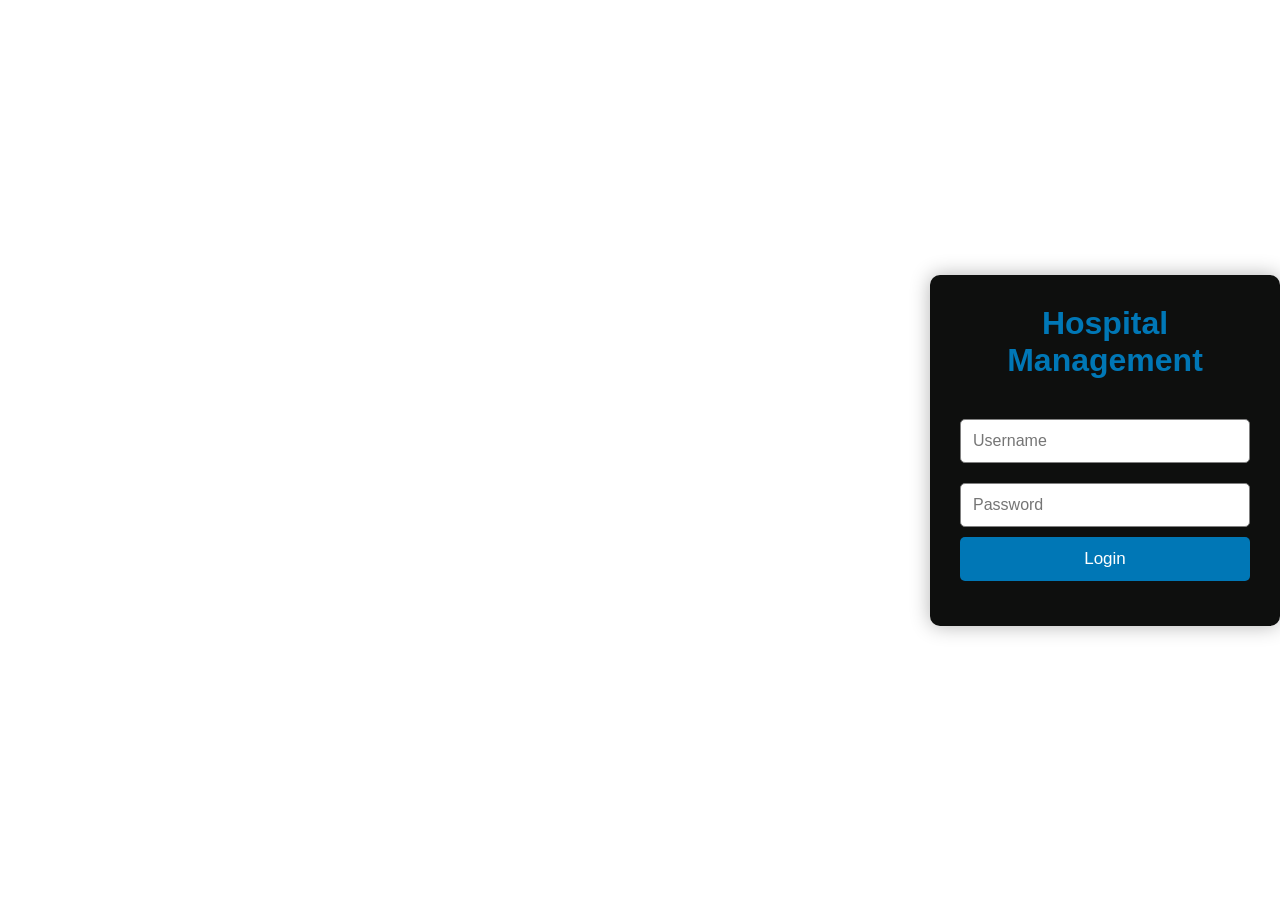
<file: index.html>
<!DOCTYPE html>
<html lang="en">
<head>
    <meta charset="UTF-8">
    <meta name="viewport" content="width=device-width, initial-scale=1.0">
    <title>Hospital Management System</title>

    <link rel="stylesheet" href="okstyle.css">

    <!-- Font Awesome Icons -->
    <link rel="stylesheet"
    href="https://cdnjs.cloudflare.com/ajax/libs/font-awesome/6.5.2/css/all.min.css">

</head>
<body>

<!-- Sidebar -->

<div class="sidebar">

    <h2>🏥 HMS</h2>

    <ul>

        <li><a href="#home"><i class="fa-solid fa-house"></i> Home</a></li>

        <li><a href="#services"><i class="fa-solid fa-briefcase-medical"></i> Services</a></li>

        <li><a href="#patients"><i class="fa-solid fa-bed"></i> Patient Records</a></li>

        <li><a href="#doctors"><i class="fa-solid fa-user-doctor"></i> Doctors</a></li>

        <li><a href="#contact"><i class="fa-solid fa-phone"></i> Contact</a></li>

        <li><a href="#location"><i class="fa-solid fa-location-dot"></i> Location</a></li>

        <li><a href="#about"><i class="fa-solid fa-circle-info"></i> About</a></li>

        <li>
            <button class="logout-btn" onclick="logout()">
                Logout
            </button>
        </li>

    </ul>

</div>

<!-- Main Content -->

<div class="main">

<!-- Navbar -->

<div class="navbar">

<h1>Hospital Management System</h1>

</div>

<!-- Home -->

<section id="home" class="banner">

<h2>Welcome to Hospital Management System</h2>

<p>
Manage Patients, Doctors, Billing,
Appointments and Hospital Services Easily.
</p>

<img
src="https://www.lifemaan.com/images/blog-hero-what-is-hms.jpg"
alt="Hospital">

</section>

<!-- Services -->

<section id="services">

<h2>Hospital Services</h2>

<div class="cards">

<div class="card">
<i class="fa-solid fa-user-doctor"></i>
<h3>General Consultation</h3>
<p>Experienced doctors available every day.</p>
</div>

<div class="card">
<i class="fa-solid fa-truck-medical"></i>
<h3>Emergency Care</h3>
<p>24 × 7 Emergency Medical Support.</p>
</div>

<div class="card">
<i class="fa-solid fa-pills"></i>
<h3>Pharmacy</h3>
<p>Medicines available inside the hospital.</p>
</div>

<div class="card">
<i class="fa-solid fa-flask"></i>
<h3>Laboratory</h3>
<p>Blood Test, Scan and Diagnostic Services.</p>
</div>

</div>

</section>

<!-- Patient Records -->

<section id="patients">

<h2>Patient Records</h2>

<table>

<tr>
<th>ID</th>
<th>Name</th>
<th>Age</th>
<th>Disease</th>
</tr>

<tr>
<td>P101</td>
<td>Rahul</td>
<td>25</td>
<td>Fever</td>
</tr>

<tr>
<td>P102</td>
<td>Priya</td>
<td>31</td>
<td>Diabetes</td>
</tr>

<tr>
<td>P103</td>
<td>Arun</td>
<td>45</td>
<td>Heart Disease</td>
</tr>

<tr>
<td>P104</td>
<td>Divya</td>
<td>29</td>
<td>Asthma</td>
</tr>

</table>

</section>

<!-- Doctors -->

<section id="doctors">

<h2>Doctors & Specialization</h2>

<div class="cards">

<div class="card">
<h3>Dr. Rajesh</h3>
<p>Cardiologist</p>
</div>

<div class="card">
<h3>Dr. Priya</h3>
<p>Neurologist</p>
</div>

<div class="card">
<h3>Dr. Kumar</h3>
<p>Orthopedic</p>
</div>

<div class="card">
<h3>Dr. Anitha</h3>
<p>Pediatrician</p>
</div>

</div>

</section>

<!-- Contact -->

<section id="contact">

<h2>Contact Us</h2>

<p><strong>Phone :</strong> +91 9876543210</p>

<p><strong>Email :</strong> hospital@gmail.com</p>

<p><strong>Address :</strong> Chennai, Tamil Nadu</p>

</section>

<!-- Location -->

<section id="location">

<h2>Hospital Location</h2>

<iframe
src="https://www.google.com/maps/embed?pb=!1m18..."
width="100%"
height="350"
style="border:0;"
loading="lazy">
</iframe>

</section>

<!-- About -->

<section id="about">

<h2>About Hospital</h2>

<p>

Hospital Management System is a web application
developed to maintain patient records,
doctor information, appointments,
medical services and reports efficiently.

</p>

</section>

<footer>

<p>© 2026 Hospital Management System | All Rights Reserved</p>

</footer>

</div>

<script src="script.js"></script>

</body>
</html>
</file>
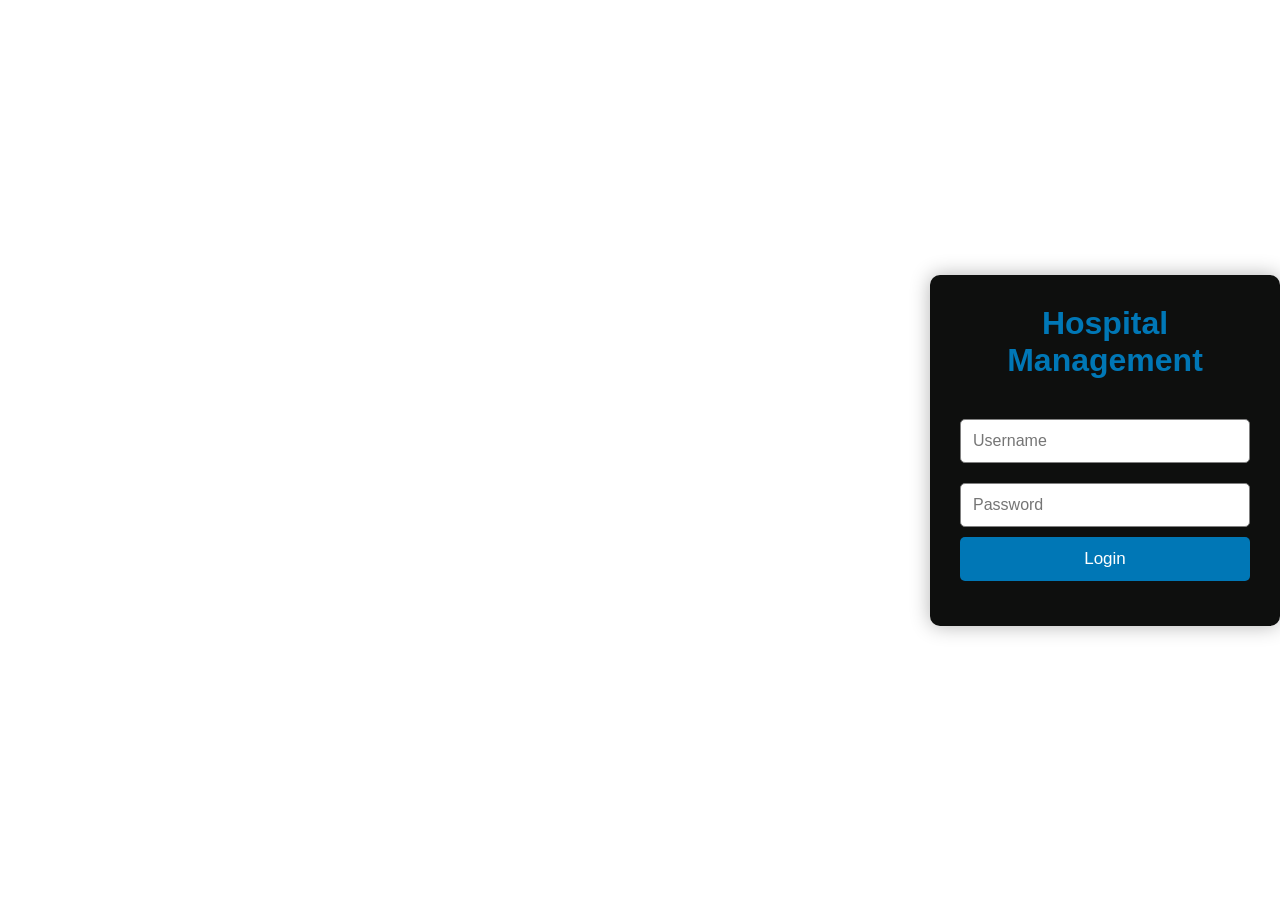
<file: food.html>
<!DOCTYPE html>
<html lang="en">
<head>
    <meta charset="UTF-8">
    <meta name="viewport" content="width=device-width, initial-scale=1.0">
    <title>Food Delivery</title>
    <link rel="stylesheet" href="style.css">
</head>
<body>
     <style>
        *{
    margin:0;
    padding:0;
    box-sizing:border-box;
    font-family:Arial;
}

body{
    background:#f5f5f5;
}

/* Navbar */

nav{

    display:flex;
    justify-content:space-between;
    align-items:center;
    background:#ff5722;
    color:white;
    padding:15px 60px;
}

.logo{

    font-size:28px;
    font-weight:bold;
}

nav ul{

    display:flex;
    list-style:none;
}

nav ul li{

    margin:0 20px;
}

nav ul li a{

    text-decoration:none;
    color:white;
    font-size:18px;
}

.login-btn{

    padding:10px 20px;
    border:none;
    background:white;
    color:#ff5722;
    border-radius:5px;
    cursor:pointer;
}

/* Banner */

.banner{

    background:url("https://images.unsplash.com/photo-1504674900247-0877df9cc836?w=1600");
    background-size:cover;
    background-position:center;
    height:500px;

    display:flex;
    justify-content:center;
    align-items:center;
}

.banner-content{

    text-align:center;
    color:white;
    background:rgba(0,0,0,.5);
    padding:40px;
    border-radius:10px;
}

.banner h1{

    font-size:50px;
}

.banner p{

    margin:20px 0;
}

.banner button{

    padding:15px 35px;
    background:#ff5722;
    border:none;
    color:white;
    font-size:18px;
    cursor:pointer;
}

/* Categories */

#categories{

    padding:50px;
}

#categories h2{

    text-align:center;
    margin-bottom:30px;
}

.category-container{

    display:flex;
    justify-content:center;
    gap:25px;
    flex-wrap:wrap;
}

.category-card{

    width:220px;
    background:white;
    border-radius:10px;
    overflow:hidden;
    box-shadow:0 5px 10px gray;
    text-align:center;
}

.category-card img{

    width:100%;
    height:180px;
    object-fit:cover;
}

.category-card h3{

    padding:15px;
}

/* Foods */

#foods{

    padding:50px;
}

#foods h2{

    text-align:center;
    margin-bottom:30px;
}

.food-container{

    display:flex;
    flex-wrap:wrap;
    justify-content:center;
    gap:30px;
}

.food-card{

    width:270px;
    background:white;
    border-radius:10px;
    overflow:hidden;
    box-shadow:0 5px 10px gray;
    text-align:center;
    padding-bottom:20px;
}

.food-card img{

    width:100%;
    height:200px;
    object-fit:cover;
}

.food-card h3{

    margin:15px;
}

.food-card p{

    color:red;
    font-size:22px;
}

.quantity{

    margin:20px;
}

.quantity button{

    width:40px;
    height:40px;
    font-size:22px;
    border:none;
    background:#ff5722;
    color:white;
    cursor:pointer;
}

.quantity span{

    margin:0 20px;
    font-size:22px;
}

.order-btn{

    padding:12px 30px;
    border:none;
    background:green;
    color:white;
    cursor:pointer;
    border-radius:5px;
}

/* Footer */

footer{

    margin-top:50px;
    background:#222;
    color:white;
    text-align:center;
    padding:30px;
}
     </style>
    <!-- Navbar -->
    <nav>
        <div class="logo">🍔 FoodExpress</div>

        <ul>
            <li><a href="#">Home</a></li>
            <li><a href="#categories">Categories</a></li>
            <li><a href="#foods">Menu</a></li>
            <li><a href="#">Contact</a></li>
        </ul>

        <button class="login-btn">Login</button>
    </nav>

    <!-- Banner -->

    <section class="banner">
        <div class="banner-content">
            <h1>Delicious Food Delivered Fast</h1>
            <p>Order your favorite meals from the best restaurants.</p>
            <button>Explore Menu</button>
        </div>
    </section>

    <!-- Categories -->

    <section id="categories">

        <h2>Food Categories</h2>

        <div class="category-container">

            <div class="category-card">
                <img src="https://images.unsplash.com/photo-1568901346375-23c9450c58cd?w=400" alt="">
                <h3>Burger</h3>
            </div>

            <div class="category-card">
                <img src="https://images.unsplash.com/photo-1513104890138-7c749659a591?w=400" alt="">
                <h3>Pizza</h3>
            </div>

            <div class="category-card">
                <img src="https://images.unsplash.com/photo-1604908176997-431aa5b3b6e5?w=400" alt="">
                <h3>Biryani</h3>
            </div>

            <div class="category-card">
                <img src="https://images.unsplash.com/photo-1550547660-d9450f859349?w=400" alt="">
                <h3>Fries</h3>
            </div>

        </div>

    </section>

    <!-- Food Cards -->

    <section id="foods">

        <h2>Popular Foods</h2>

        <div class="food-container">

            <!-- Card -->

            <div class="food-card">

                <img src="https://images.unsplash.com/photo-1568901346375-23c9450c58cd?w=400">

                <h3>Cheese Burger</h3>

                <p>₹199</p>

                <div class="quantity">

                    <button onclick="removeItem(this)">-</button>

                    <span>0</span>

                    <button onclick="addItem(this)">+</button>

                </div>

                <button class="order-btn">Order Now</button>

            </div>

            <!-- Card -->

            <div class="food-card">

                <img src="https://images.unsplash.com/photo-1513104890138-7c749659a591?w=400">

                <h3>Italian Pizza</h3>

                <p>₹349</p>

                <div class="quantity">

                    <button onclick="removeItem(this)">-</button>

                    <span>0</span>

                    <button onclick="addItem(this)">+</button>

                </div>

                <button class="order-btn">Order Now</button>

            </div>

            <!-- Card -->

            <div class="food-card">

                <img src="https://images.unsplash.com/photo-1604908176997-431aa5b3b6e5?w=400">

                <h3>Chicken Biryani</h3>

                <p>₹249</p>

                <div class="quantity">

                    <button onclick="removeItem(this)">-</button>

                    <span>0</span>

                    <button onclick="addItem(this)">+</button>

                </div>

                <button class="order-btn">Order Now</button>

            </div>

            <!-- Card -->

            <div class="food-card">

                <img src="https://images.unsplash.com/photo-1550547660-d9450f859349?w=400">

                <h3>French Fries</h3>

                <p>₹149</p>

                <div class="quantity">

                    <button onclick="removeItem(this)">-</button>

                    <span>0</span>

                    <button onclick="addItem(this)">+</button>

                </div>

                <button class="order-btn">Order Now</button>

            </div>

        </div>

    </section>

    <!-- Footer -->

    <footer>

        <h3>FoodExpress</h3>

        <p>Fresh Food | Fast Delivery | Best Taste</p>

        <p>© 2026 All Rights Reserved</p>

    </footer>

<script src="script.js">
    // Increase Quantity
function addItem(button) {
    let count = button.parentElement.querySelector("span");
    let value = parseInt(count.innerText);

    value++; // Increase by 1

    count.innerText = value;
}

function removeItem(button) {
    let count = button.parentElement.querySelector("span");
    let value = parseInt(count.innerText);

    if (value > 0) {
        value--; // Decrease by 1
    }

    count.innerText = value;
}

// Order Button
const orderButtons = document.querySelectorAll(".order-btn");

orderButtons.forEach((button) => {

    button.addEventListener("click", () => {

        const card = button.parentElement;

        const food = card.querySelector("h3").textContent;
        const qty = parseInt(card.querySelector("span").textContent);

        if (qty === 0) {
            alert("Please add at least one item.");
        } else {
            alert(
                `✅ Order Placed!\n\nFood: ${food}\nQuantity: ${qty}`
            );
        }

    });

});
</script>

</body>
</html>
</file>
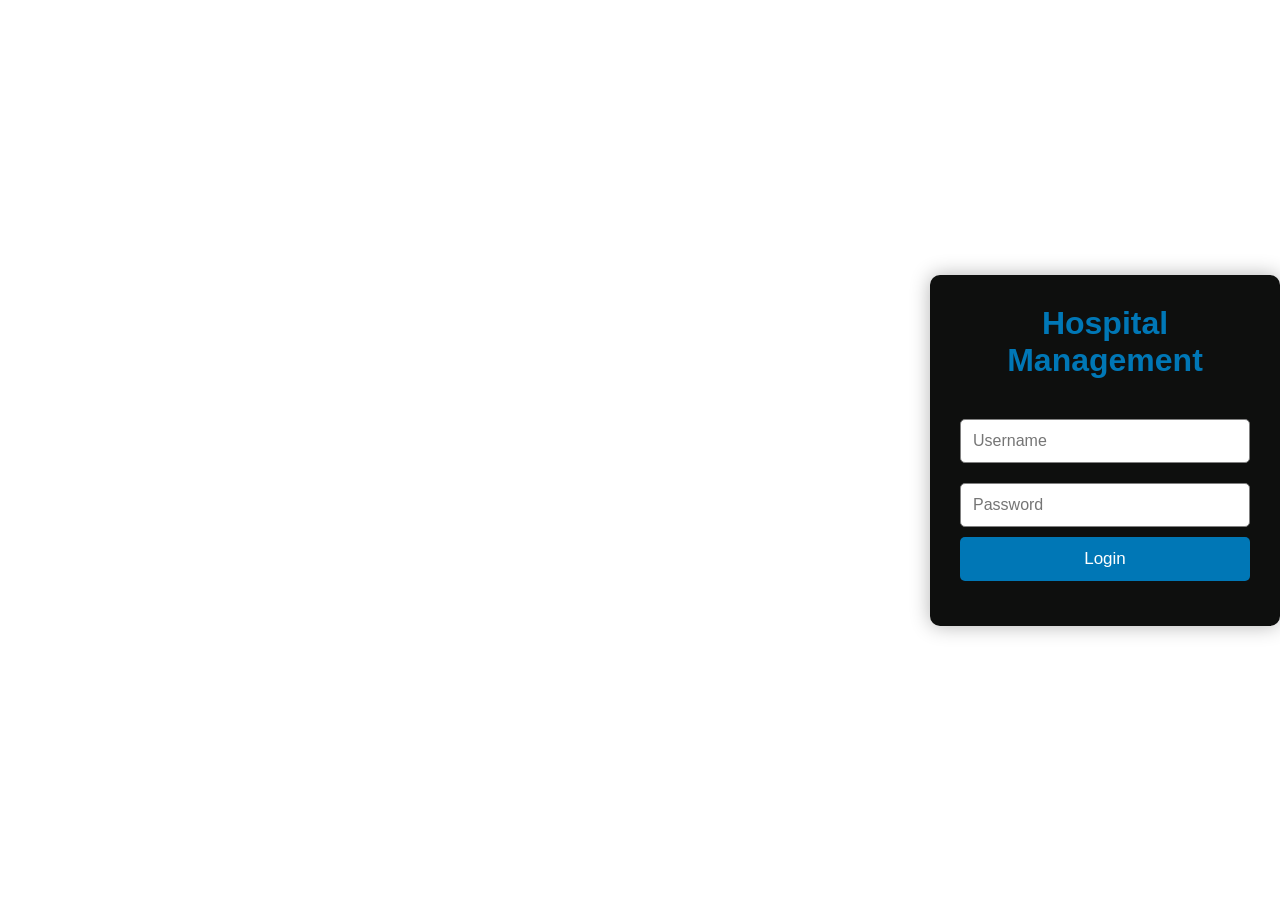
<file: login.html>
<!DOCTYPE html>
<html lang="en">
<head>
<meta charset="UTF-8">
<meta name="viewport" content="width=device-width, initial-scale=1.0">
<title>Hospital Login</title>
<link rel="stylesheet" href="login.css">
</head>

<body>
  


<div class="login-box">

<h1>Hospital Management</h1>

<input type="text" id="username" placeholder="Username">

<input type="password" id="password" placeholder="Password">
  <!-- login.html -->
<form action="stu.html" method="POST">
    <!-- Form fields -->

</form>

<button onclick="login()">Login</button>

<p id="msg"></p>

</div>

<script src="login.js"></script>

</body>
</html>
</file>
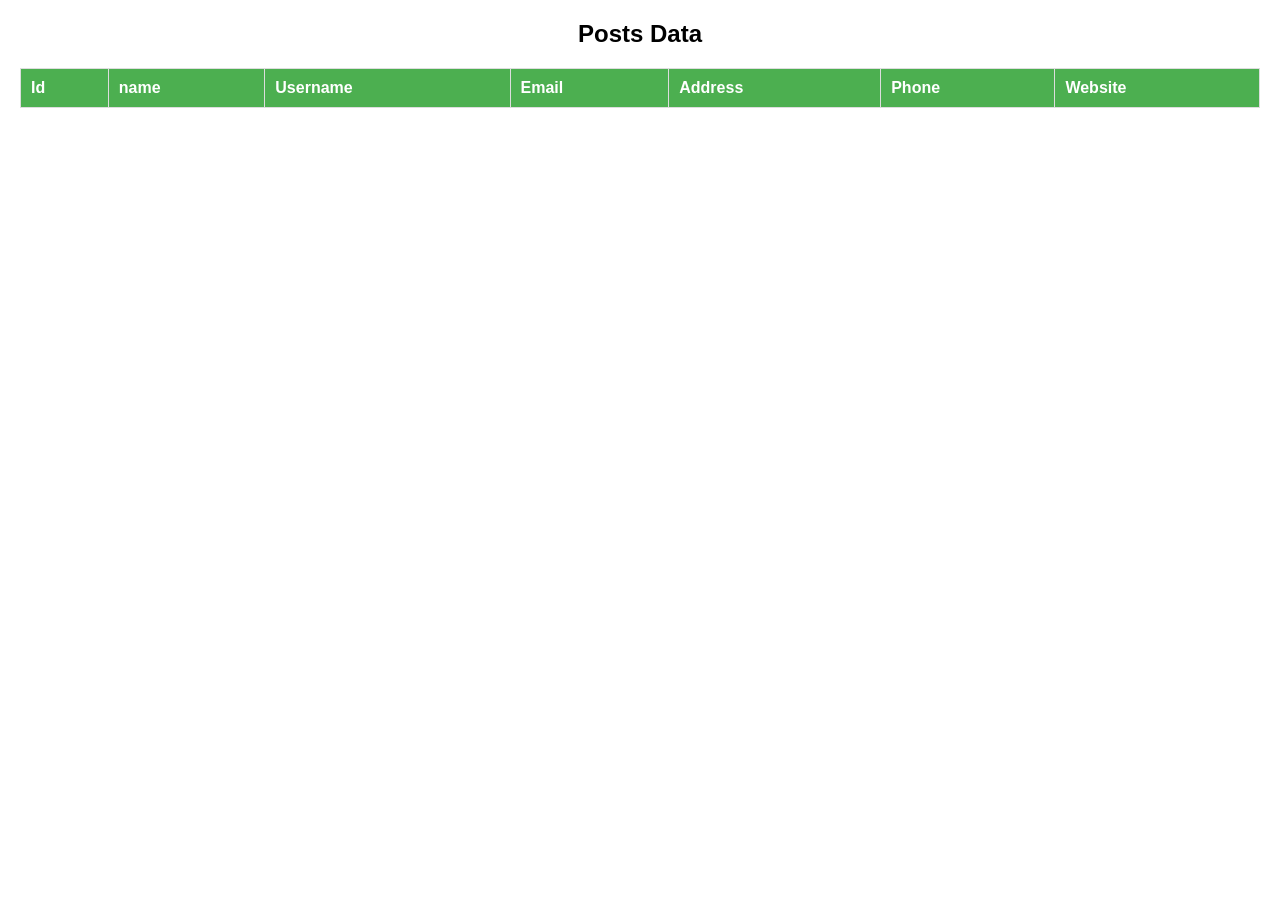
<file: place.html>
<!DOCTYPE html>
<html lang="en">
<head>
    <meta charset="UTF-8">
    <meta name="viewport" content="width=device-width, initial-scale=1.0">
    <title>Fetch API Table</title>

    <style>
        body{
            font-family: Arial, sans-serif;
            margin:20px;
        }

        table{
            width:100%;
            border-collapse:collapse;
        }

        th,td{
            border:1px solid #ddd;
            padding:10px;
            text-align:left;
        }

        th{
            background-color:#4CAF50;
            color:white;
        }

        tr:nth-child(even){
            background:#f2f2f2;
        }

        tr:hover{
            background:#ddd;
        }

        h2{
            text-align:center;
        }
    </style>
</head>
<body>

<h2>Posts Data</h2>

<table>
    <thead>
        <tr>
            <th>Id</th>
            <th>name</th>
            <th>Username</th>
            
            
            <th>Email</th>
            <th>Address</th>
            <th>Phone</th>
            <th>Website</th>

        </tr>
    </thead>

    <tbody id="tableBody">

    </tbody>
</table>

<script>

const users1 = async () => {

    try{

        const response = await fetch("https://jsonplaceholder.typicode.com/users");

        const userData = await response.json();

        console.log(userData);

        let rows = "";

        userData.forEach(users => {

            rows += `
                <tr>
                    <td>${users.id}</td>
                    <td>${users.name}</td>
                    <td>${users.username}</td>
                
                    <td>${users.email}</td>
                    <td>${users.address.city}</td>
                    <td>${users.phone}</td>
                    <td>${users.website}</td>
                </tr>
                
            `;

        });


       
            

    
        document.getElementById("tableBody").innerHTML = rows;

    }
    catch(error){

        console.log(error);

    }

}

users1();


</script>

</body>
</html>
</file>
<file: okstyle.css>
*{
    margin:0;
    padding:0;
    box-sizing:border-box;
    font-family:Arial, Helvetica, sans-serif;
}

body{
    background:#eef4fb;
    display:flex;
}

/* Sidebar */

.sidebar{
    width:250px;
    height:100vh;
    background:#1565c0;
    color:white;
    position:fixed;
    left:0;
    top:0;
    overflow:auto;
}

.sidebar h2{
    text-align:center;
    padding:25px 10px;
    border-bottom:1px solid rgba(255,255,255,.3);
}

.sidebar ul{
    list-style:none;
}

.sidebar ul li{
    margin:10px 0;
}

.sidebar ul li a{
    display:block;
    color:white;
    text-decoration:none;
    padding:15px 20px;
    transition:.3s;
}

.sidebar ul li a:hover{
    background:white;
    color:#1565c0;
}

.sidebar i{
    margin-right:10px;
}

/* Logout */

.logout-btn{
    width:85%;
    margin:20px;
    padding:12px;
    border:none;
    background:#ef5350;
    color:white;
    border-radius:5px;
    cursor:pointer;
    font-size:16px;
}

.logout-btn:hover{
    background:#d32f2f;
}

/* Main */

.main{
    margin-left:250px;
    width:calc(100% - 250px);
}

/* Navbar */

.navbar{
    background:#1976d2;
    color:white;
    padding:20px;
    text-align:center;
    position:sticky;
    top:0;
}

/* Banner */

.banner{
    text-align:center;
    padding:40px;
}

.banner img{
    width:100%;
    max-width:700px;
    margin-top:25px;
    border-radius:12px;
}

.banner h2{
    color:#1565c0;
    margin-bottom:15px;
}

.banner p{
    color:#555;
    font-size:18px;
}

/* Sections */

section{
    padding:40px;
}

section h2{
    color:#1565c0;
    margin-bottom:25px;
}

/* Cards */

.cards{
    display:flex;
    flex-wrap:wrap;
    gap:25px;
}

.card{
    flex:1;
    min-width:220px;
    background:white;
    border-radius:10px;
    padding:25px;
    box-shadow:0 5px 12px rgba(0,0,0,.15);
    text-align:center;
    transition:.4s;
}

.card:hover{
    transform:translateY(-8px);
}

.card i{
    font-size:45px;
    color:#1976d2;
    margin-bottom:15px;
}

.card h3{
    margin-bottom:10px;
    color:#1565c0;
}

.card p{
    color:#666;
}

/* Table */

table{
    width:100%;
    border-collapse:collapse;
    background:white;
    box-shadow:0 5px 12px rgba(0,0,0,.1);
}

table th{
    background:#1976d2;
    color:white;
    padding:15px;
}

table td{
    padding:15px;
    text-align:center;
    border-bottom:1px solid #ddd;
}

table tr:hover{
    background:#f5f5f5;
}

/* Contact */

#contact p{
    margin:12px 0;
    font-size:18px;
}

/* About */

#about p{
    font-size:18px;
    line-height:1.8;
}

/* Google Map */

iframe{
    border-radius:10px;
}

/* Footer */

footer{
    margin-top:40px;
    background:#1565c0;
    color:white;
    text-align:center;
    padding:20px;
}

/* Responsive */

@media(max-width:900px){

.sidebar{
    width:200px;
}

.main{
    margin-left:200px;
    width:calc(100% - 200px);
}

.cards{
    flex-direction:column;
}

}

@media(max-width:768px){

body{
    display:block;
}

.sidebar{
    width:100%;
    height:auto;
    position:relative;
}

.main{
    margin-left:0;
    width:100%;
}

.navbar{
    position:relative;
}

.banner img{
    width:100%;
}

.cards{
    flex-direction:column;
}

table{
    display:block;
    overflow-x:auto;
}

}
</file>
<file: style.css>
/* .header{
            background:#1e3a8a;
            color:white;
            padding:20px;
            text-align:center;
            position:fixed;
        }
.nav{
            background:#2563eb;
            padding:15px;
            text-align:center;
            position:fixed;
        } */
        .header{
            background:#1e3a8a;
            color:white;
            padding:20px;
            text-align:center;
            width:100%;
            position:fixed;
            top:0%;
            
        }
        .nav{
            background:#2563eb;
            padding:15px;
            text-align:center;
            width:100%;
            position:fixed;
            top:80px;
        }
        .services{
    width:90%;
    margin:60px auto;
    text-align:center;
}

.services h2{
    color:#1e3a8a;
    margin-bottom:30px;
    font-size:35px;
}

.service-container{
    display:flex;
    flex-wrap:wrap;
    justify-content:center;
    gap:20px;
}

.service-card{
    width:300px;
    background:#fff;
    border-radius:10px;
    padding:20px;
    box-shadow:0 5px 15px rgba(0,0,0,.15);
    transition:.3s;
}

.service-card:hover{
    transform:translateY(-8px);
}

.service-card h3{
    color:#2563eb;
    margin-bottom:15px;
}

.service-card p{
    color:#555;
    line-height:1.6;
}
</file>
<file: login.css>
*{
margin:0;
padding:0;
box-sizing:border-box;
font-family:Arial;
}

body{
height:100vh;
display:flex;
justify-content:right;
align-items:center;
background:url("https://i.makeagif.com/media/6-19-2017/hhPgHI.gif") center/cover;
}

.login-box{
    

width:350px;
padding:30px;
background:rgb(14, 15, 14);
border-radius:10px;
box-shadow:0 0 20px rgba(0,0,0,.3);
text-align:center;

}

h1{
margin-bottom:30px;
color:#0077b6;
}

input{

width:100%;
padding:12px;
margin:10px 0;
font-size:16px;
border:1px solid gray;
border-radius:5px;

}

button{

width:100%;
padding:12px;
background:#0077b6;
color:white;
border:none;
border-radius:5px;
font-size:17px;
cursor:pointer;

}

button:hover{

background:#023e8a;

}

#msg{
margin-top:15px;
color:red;
}
</file>
